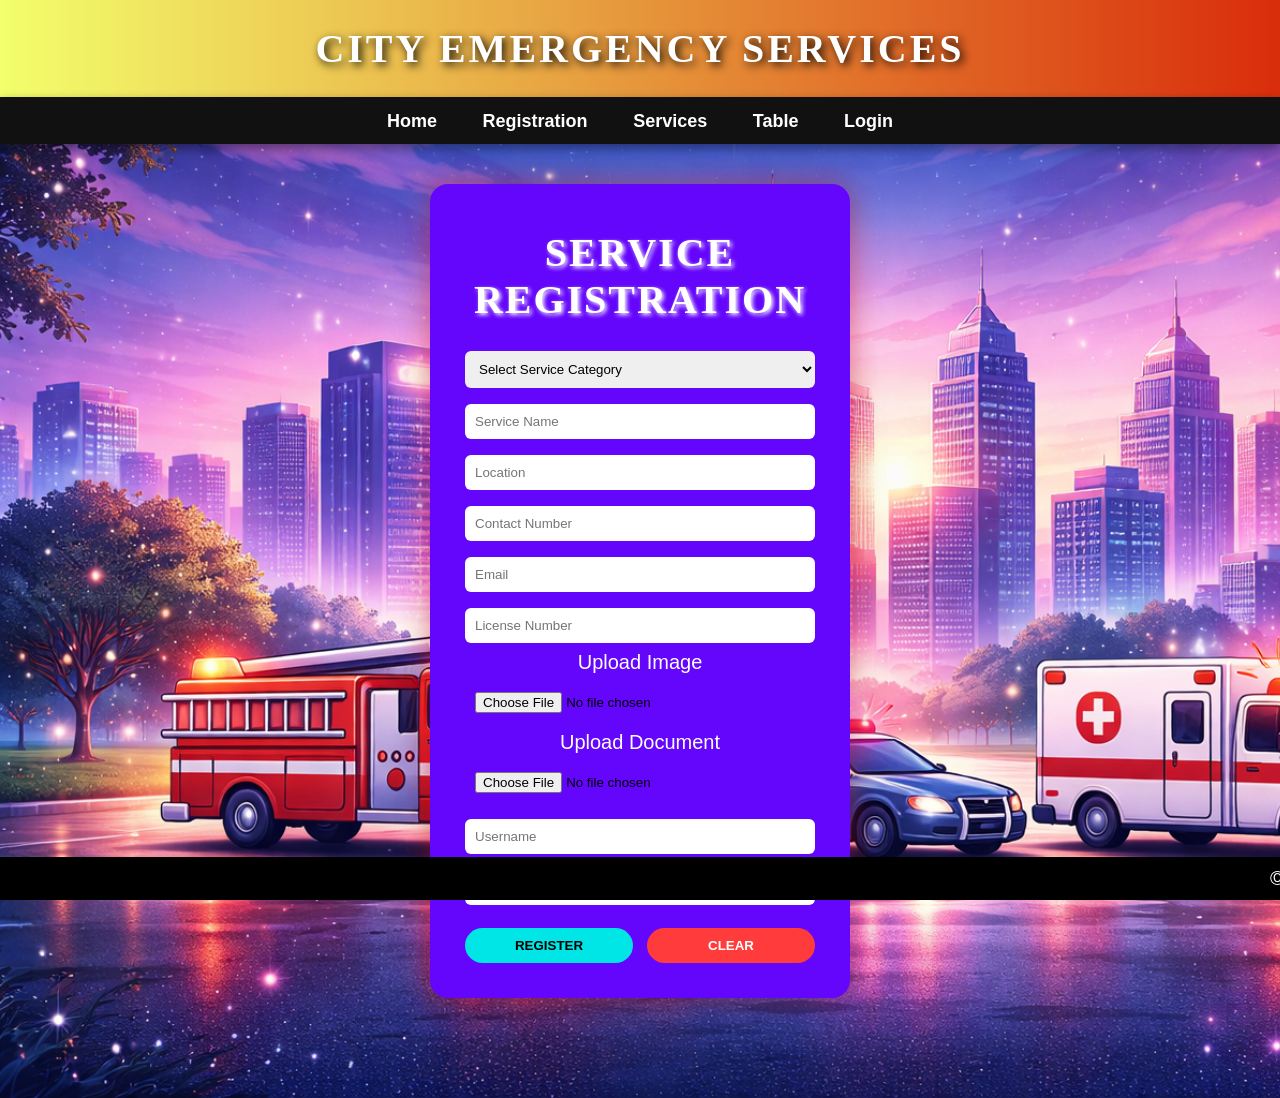
<file: reg.html>
<!DOCTYPE html>
<html>
<head>
<title>City Emergency Services</title>
<link rel="stylesheet" href="style.css">

<style>

*{
margin:0;
padding:0;
box-sizing:border-box;
font-family:'Segoe UI',sans-serif;
}

/* BACKGROUND */

body{

min-height:100vh;
display:flex;
flex-direction:column;

background:linear-gradient(-45deg,#1e3c72,#2a5298,#6a11cb,#2575fc);
background: url(img.png);
background-size: cover;

animation:bgmove 12s ease infinite;

}

@keyframes bgmove{

0%{background-position:0% 50%;}
50%{background-position:100% 50%;}
100%{background-position:0% 50%;}

}

/* HEADER */

header{

background:linear-gradient(90deg,#f3ff6c,#d92d0b);
color:white;
text-align:center;
padding:25px;
font-family: 'Cambria, Cochin';

font-size:40px;
font-weight:bold;
letter-spacing:3px;

text-shadow:3px 3px 10px black;

box-shadow:0 5px 15px rgba(0,0,0,0.5);

animation:headGlow 3s infinite alternate;

}

@keyframes headGlow{

from{letter-spacing:3px;}
to{letter-spacing:6px;}

}
.topbar{
position:sticky;
top:0;
z-index:1000;

}

/* NAVBAR */

nav{

background:#111;
text-align:center;
padding:12px;

box-shadow:0 4px 10px rgba(0,0,0,0.4);

}

nav a{

color:white;
text-decoration:none;
margin:20px;
font-size:18px;
font-weight:bold;
transition:0.4s;

}

nav a:hover{

color:#00ffff;
letter-spacing:2px;
}

/* MAIN AREA */

main{

flex:1;
display:flex;
justify-content:center;
align-items:center;
padding:40px;

}

/* FORM BOX */

.form-box{

width:420px;
padding:35px;

background:rgb(100, 5, 252);
backdrop-filter:blur(5px);

border-radius:18px;

box-shadow:0 0 30px rgba(189, 13, 13, 0.5);

text-align:center;

animation:formpop 1.5s ease;

}

@keyframes formpop{

from{
opacity:0;
transform:translateY(60px);
}

to{
opacity:1;
transform:translateY(0);
}

}

.form-box h2{

margin-bottom:20px;
color:white;
letter-spacing:2px;
}

/* INPUTS */

input,select{

width:100%;
padding:10px;
margin:8px 0;

border:none;
border-radius:6px;

outline:none;

transition:0.3s;

}

input:focus,select:focus{

transform:scale(1.05);
box-shadow:0 0 20px rgb(255, 255, 255);

}

/* BUTTONS */

.buttons{

display:flex;
justify-content:space-between;
margin-top:15px;

}

button{

width:48%;
padding:10px;

border:none;
border-radius:25px;

font-weight:bold;
cursor:pointer;

transition:0.4s;

}

.register{

background:#00e6e6;
color:black;

}

.clear{

background:#ff3b3b;
color:white;

}

button:hover{

transform:scale(1.1);
box-shadow:0 0 15px white;

}

/* FOOTER */

footer{

background:#000;
color:white;
padding:10px;

}

footer marquee{

font-size:16px;
font-weight:bold;
letter-spacing:1px;

}

</style>
</head>

<body>
<div class="topbar">
<header>
 CITY EMERGENCY SERVICES 
</header>

<nav>

<a href="home.html">Home</a>
<a href="reg.html">Registration</a>
<a href="#">Services</a>
<a href="table.html">Table</a>
<a href="index.html">Login</a>

</nav>
</div>
<main>

<div class="form-box">

<h2>SERVICE REGISTRATION</h2>

<form action="login.php" method="post" enctype="multipart/form-data">

<select name="services">
<option>Select Service Category</option>
<option value="hos">Hospital</option>
<option value="pol">Police</option>
<option value="fire">Fire Station</option>
<option value="amb">Ambulance</option>
</select>

<input type="text" name="sname" placeholder="Service Name">

<input type="text" name="loc" placeholder="Location">

<input type="text" name="scontact" placeholder="Contact Number">

<input type="email" name="email" placeholder="Email">

<input type="text" name="license" placeholder="License Number">

<label style="color:white">Upload Image</label>
<input type="file" name="image">

<label style="color:white">Upload Document</label>
<input type="file" name="documents">

<input type="text" name="username" placeholder="Username">

<input type="password" name="password" placeholder="Password">

<div class="buttons">

<button type="submit" class="register">REGISTER</button>

<button type="reset" class="clear">CLEAR</button>

</div>

</form>

</div>

</main>



<div class="marquee">
    <footer>
        <span class="scroll-text">
 &copy; 2026 City Emergency Services | Ambulance | Fire | Police | Emergency Help 24/7        </span>
    </footer>
</div>


</body>
</html>
</file>
<file: style.css>
footer{
    background-color:#333;
    color:white;
    padding:10px;
    text-align:center;
    position:fixed;
    bottom:0;
    width:100%;
}

.topbar{
position:sticky;
top:0;
z-index:1000;

}

body{
    margin:0;
    min-height:100vh;
    background:url(img.jpg);
    background-size:cover;
    background-position:center;
    font-family:'Times New Roman',serif;
    font-size:20px;
    padding-bottom:60px;
}

header{

background:linear-gradient(90deg,#f3ff6c,#d92d0b);
color:white;
text-align:center;
padding:25px;
font-family: 'Cambria, Cochin';

font-size:40px;
font-weight:bold;
letter-spacing:3px;

text-shadow:3px 3px 10px black;

box-shadow:0 5px 15px rgba(0,0,0,0.5);

animation:headGlow 3s infinite alternate;

}

@keyframes headGlow{

from{letter-spacing:3px;}
to{letter-spacing:6px;}

}
.topbar{
position:sticky;
top:0;
z-index:1000;

}

/* NAVBAR */

nav{

background:#111;
text-align:center;
padding:12px;

box-shadow:0 4px 10px rgba(0,0,0,0.4);

}

nav a{

color:white;
text-decoration:none;
margin:20px;
font-size:18px;
font-weight:bold;
transition:0.4s;

}

nav a:hover{

color:#00ffff;
letter-spacing:2px;
}


/* FOOTER */

footer{

background:#000;
color:white;
padding:10px;

}

footer marquee{

font-size:16px;
font-weight:bold;
letter-spacing:1px;

}
.btn{
    border:none;
    border-radius:25px;
    font-size:16px;
    font-weight:bold;
    cursor:pointer;
    transition:all 0.3s ease;
}

.btn:hover{
    transform:scale(1.08);
    box-shadow:magenta 0px 0px 15px;
}

.btn-container{
    display:flex;
    justify-content:space-between;
    gap:15px;
    margin-top:20px;
}

table{
    width:300px;
    border-radius:10px;
    margin-left:auto;
    margin-right:auto;
    padding-top:10px;
    font-family:'Times New Roman';
    font-size:25px;
}

tr{
    text-align:center;
    align-content:center;
}

h2{
    text-align:center;
    color:rgb(13, 13, 13);
    font-size:40px;
    font-weight:bold;
    text-shadow:2px 2px 4px #fbfbfc;
    font-family:'Times New Roman', serif;
    margin-top:10px;
    letter-spacing:2px;
}


.marquee {
  white-space: nowrap;
  overflow: hidden;
  display: block;
}

.scroll-text {
  display: inline-block;
  padding-left: 100%;
  animation: scroll 8s linear infinite;
}

@keyframes scroll {
  0% { transform: translateX(100%); }
  100% { transform: translateX(-100%); }
}
</file>
